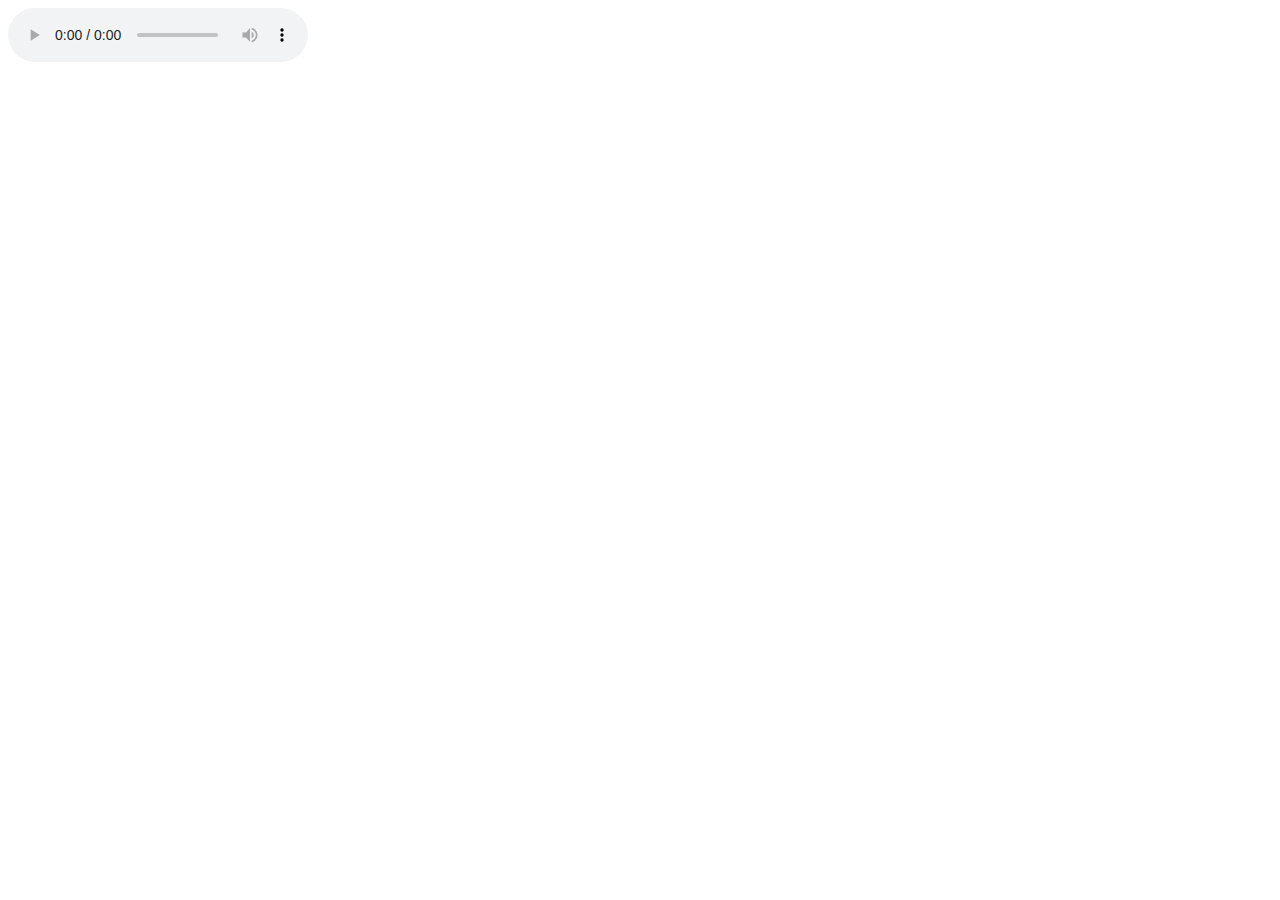
<file: audios.html>
<DOCTYPE html>
<html>
<head>
<meta charset="UTF-8">
<title>music</title>
<body>
<audio controls>
     <source src="C:\website\music\All the way.MP4" type="audio/MP4">
	 <source src="C:\website\music\Be magnified - Don Moen.mp3" type="audio/MP3">
</audio>
</body>
</head>
</html>
</file>
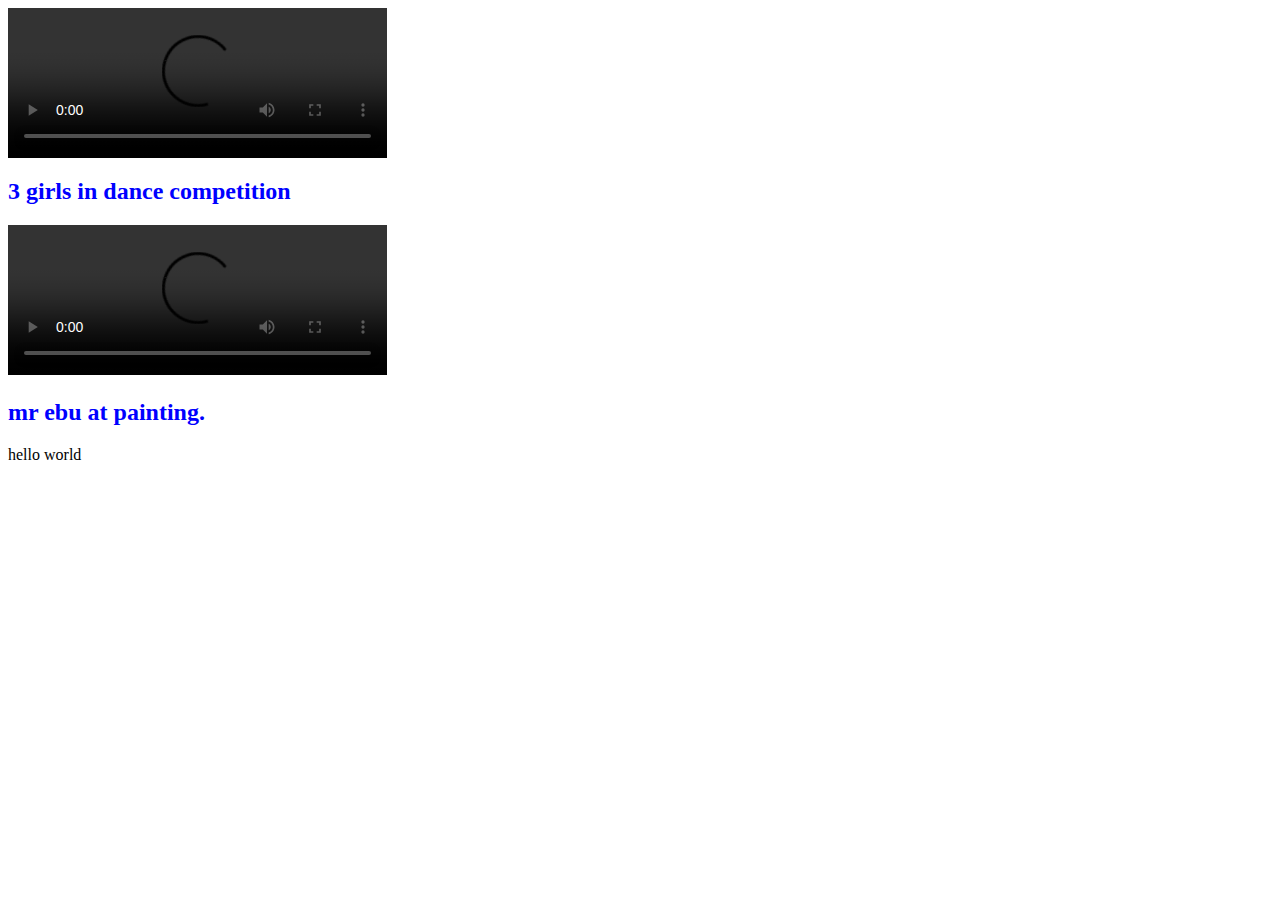
<file: videos.html>
<DOCTYPE html>
<html>
<head>
   <!--<meta charset="UTF-8>-->
    <title>video</title>
<body>
  <video source src="C:\website\videos\3 ladies dancing.mp4" type="video/mp4" width="30%" controls="display"></video>
       <h2 style="color:blue">3 girls in dance competition</h2>
       <video source src="C:\website\videos\mr ebu.mp4" type="video/mp4" width="30%" controls="display"></video>
	   <video source src="C:\website\music\All the way.MP3" type="video/mp4"></video>
       <h2 style="color:blue">mr ebu at painting.</h2>
	
	hello world
	
</body>	
</head>
</html>
</file>
